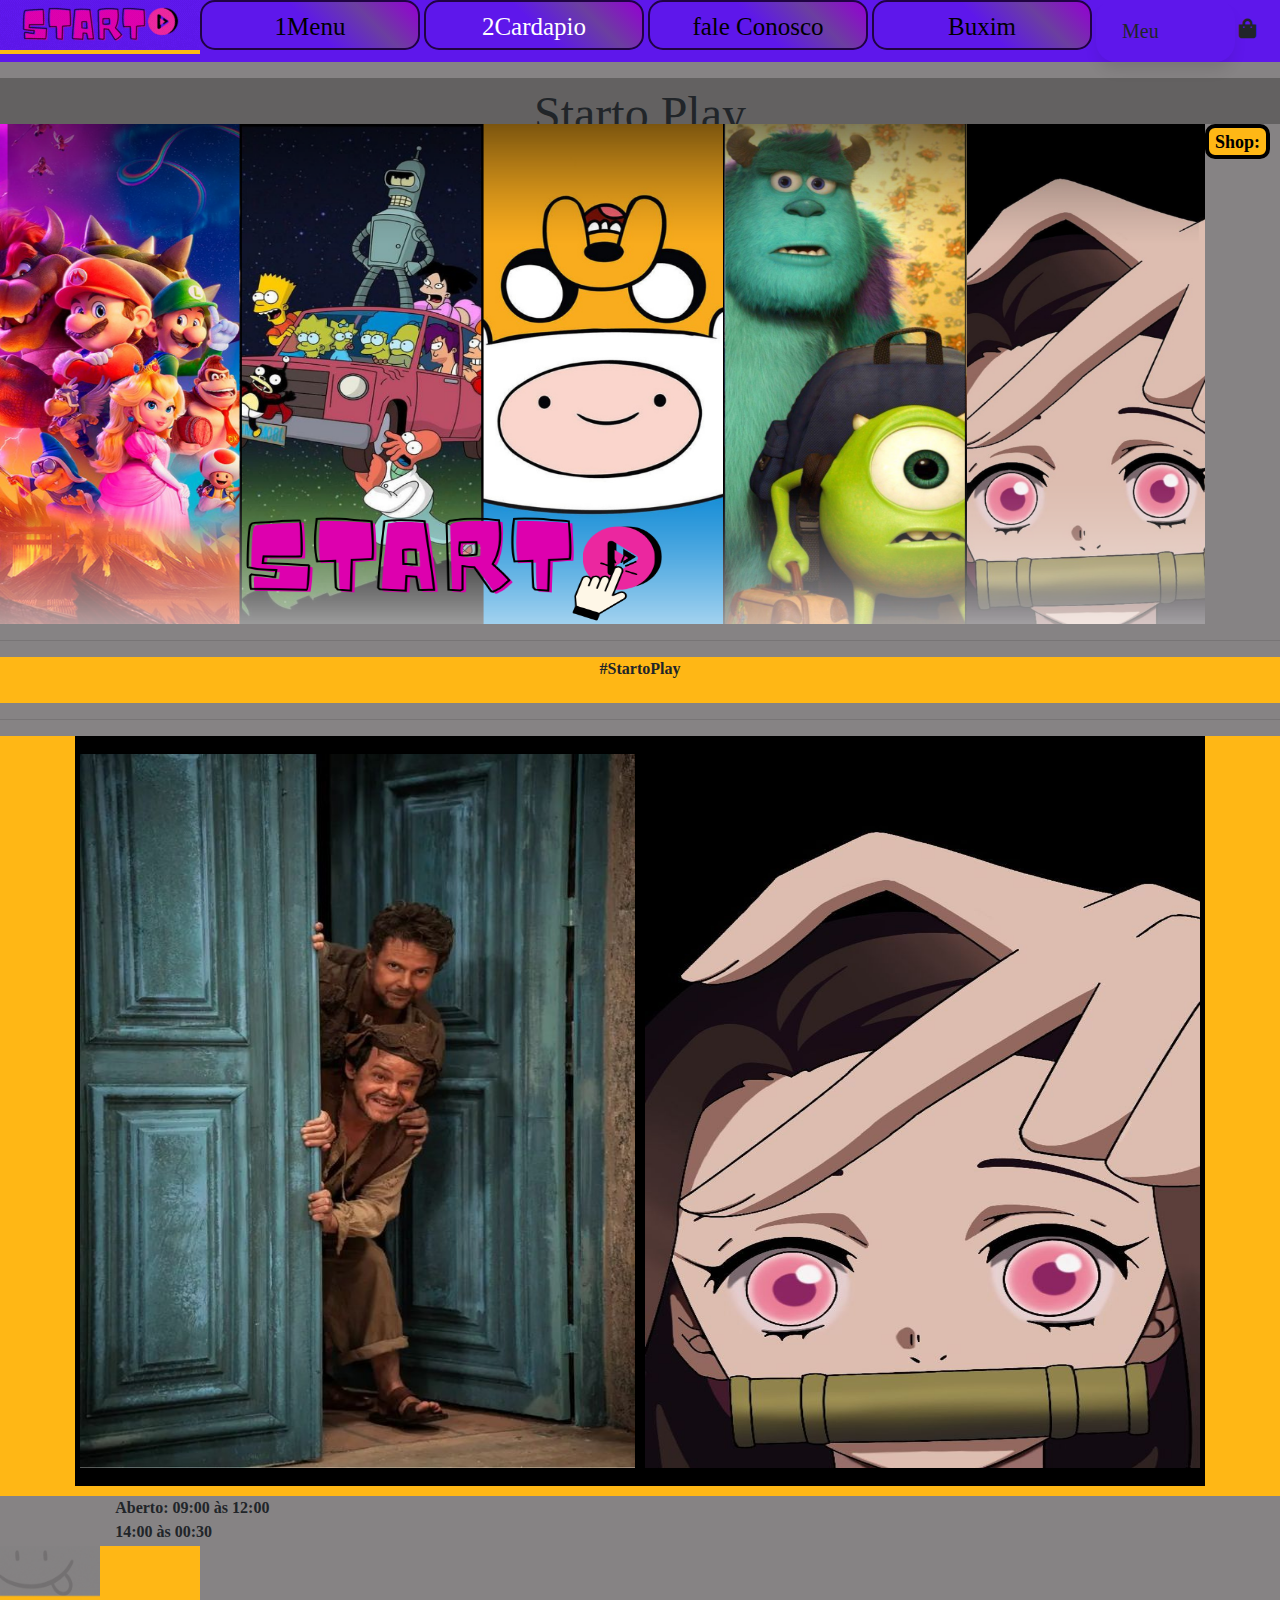
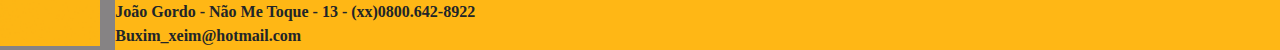
<file: html/index.html>
<!DOCTYPE html>
<html>

<head>
    <meta charset="utf-8" lang="pt-br">
    <meta name="viewport" content="width=device-width, initial-scale=1.0">
    <link rel="stylesheet" href="./css/bootstrap.min.css">
    <link rel="stylesheet" href="./css/fontawesome.css">
    <link rel="stylesheet" type="text/css" href="modelo.css">
    <title>STARTO</title>
    <style> </style>
</head>

<body>
    <div id="container">
        <div id="logotipo">
            <img src="..\logo\Starto200x50.gif" alt="description" width="200px" height="50px" border="2px"
                border-radius=" 15px">
        </div>
        <nav>
            <div class="menu-h">
                <ul>
                    <li><a href="index.html">1Menu</a>
                        <ul>
                            <li><a href="formulario.html">1.1FUTBOL</a></li>
                            <li>1.2FUTBOL
                                <ul>
                                    <li>1.2.1FUTBOL</li>
                                    <li>1.2.2FUTBOL</li>
                                </ul>

                            </li>
                        </ul>
                    </li>
                    <li>2Cardapio
                        <ul>
                            <li>2.1Menu</li>
                            <li>2.2Cardapio</li>
                        </ul>
                    </li>
                    <li><a href="formulario.html">fale Conosco</a>
                        <ul>
                            <li>FUTBOL</li>
                            <li>FUTBOL
                                <ul>
                                    <li>FUTBOL</li>
                                    <li>FUTBOL</li>
                                </ul>
                            </li>
                        </ul>
                    </li>
                    <li><a class="menu2" href="base.html">Buxim</a></li>

                    <a class="btn btn-white btn-icon">
                        Meu <span class="icon">
                            <i class="fa fa-shopping-bag"></i>
                        </span>

                    </a>

                </ul>



            </div>
        </nav>

        <!-- <button type="button"><a href="buxim_teste.html">Menu</a></button>
              
                <button type="button" id="menu-cardapio">Cardapio</button>
                <ul class="submenu">
                    <li><a href="#">Item 1</a></li>
                    <li><a href="#">Item 2</a></li>
                </ul>
                <button type="button"><a href="formulario.html">Fale Conosco</a></button>
                <button type="button"><a href="base.html">Buxims</a></button>
                <div class="dropdown"></div>-->


        <div id="Buxim">
            <a class="site">
                <center>
                    <font size="7">Starto Play</font>
            </a>
        </div>

        <div class="slider">
            <div class="slides">
                <input type="radio" name="radio-btn" id="radio1"><!--radio buttons-->
                <input type="radio" name="radio-btn" id="radio2">
                <input type="radio" name="radio-btn" id="radio3">
                <input type="radio" name="radio-btn" id="radio4"> <!--radio buttons-->
                <div class="slides1"><!--slide imag-->
                    <div> <img src="..\comida\slide\s1.png" alt="slide1" width="1205px" height="500px">
                    </div>
                    <div class="slide">
                        <img src="..\comida\slide\s2.png" alt="slide2" width="1205px" height="500px">
                    </div>
                    <div class="slides">
                        <img src="..\comida\slide\s3.png" alt="slide3" width="1205px" height="500px">
                    </div>
                    <div class="slides">
                        <img src="..\comida\slide\s4.png" alt="slide4" width="1205px" height="500px">
                    </div> <!--fim slide-->
                    <div class="navigation-auto"> <!--botoes-->
                        <div class="auto-btn1"></div>
                        <div class="auto-btn2"></div>
                        <div class="auto-btn3"></div>
                        <div class="auto-btn4"></div>
                    </div><!--fim botoes-->
                </div>
                <button type="button" class="button" a href="cardapio.html">
                    <font size="4"><b>Shop:</font></a>
                </button>
                <div class="manual-navigation">
                    <label for="radio1" classe="manual-btn"></label>
                    <label for="radio2" classe="manual-btn"></label>
                    <label for="radio3" classe="manual-btn"></label>
                    <label for="radio4" classe="manual-btn"></label>
                </div>
            </div>
        </div> <!--fim todos slides-->

        <hr>

        <div id="BuxinhoCheio">
            <font-size="6">
                <center><b><a class="site">#StartoPlay</a>
                        </font>
        </div>

        <hr>

        <div id="principal">
            <center>
                <table width="1100px" height="750px" boorder="10" bordercolor="#ff7902" bgcolor="black"
                    cellspacing="10px" cellpadding="5px" Frame="void">
                    <tr>
                        <td rowspan="1">
                            <img src="..\cardapio.jpg" alt="description" width="555" height="714">
                        </td>
                        <td>
                            <img src="..\cardapio2.jpg" alt="description" width="555" height="714">
                        </td>
                    </tr>
                </table>
            </center>
        </div>

        <div id="rodape1">

            Aberto: 09:00 às 12:00<br>
            14:00 às 00:30

        </div>

        <div id="logotipo">
            <img src="..\logo\logo2.gif" width="100px" height="100px">
        </div>

        <div id="rodape">
            João Gordo - Não Me Toque - 13 - (xx)0800.642-8922<br>
            Buxim_xeim@hotmail.com
        </div>
    </div> <!-- fim container -->

    <script src="script.js"> </script><!-- javascript -->


</body>

</html>
</file>
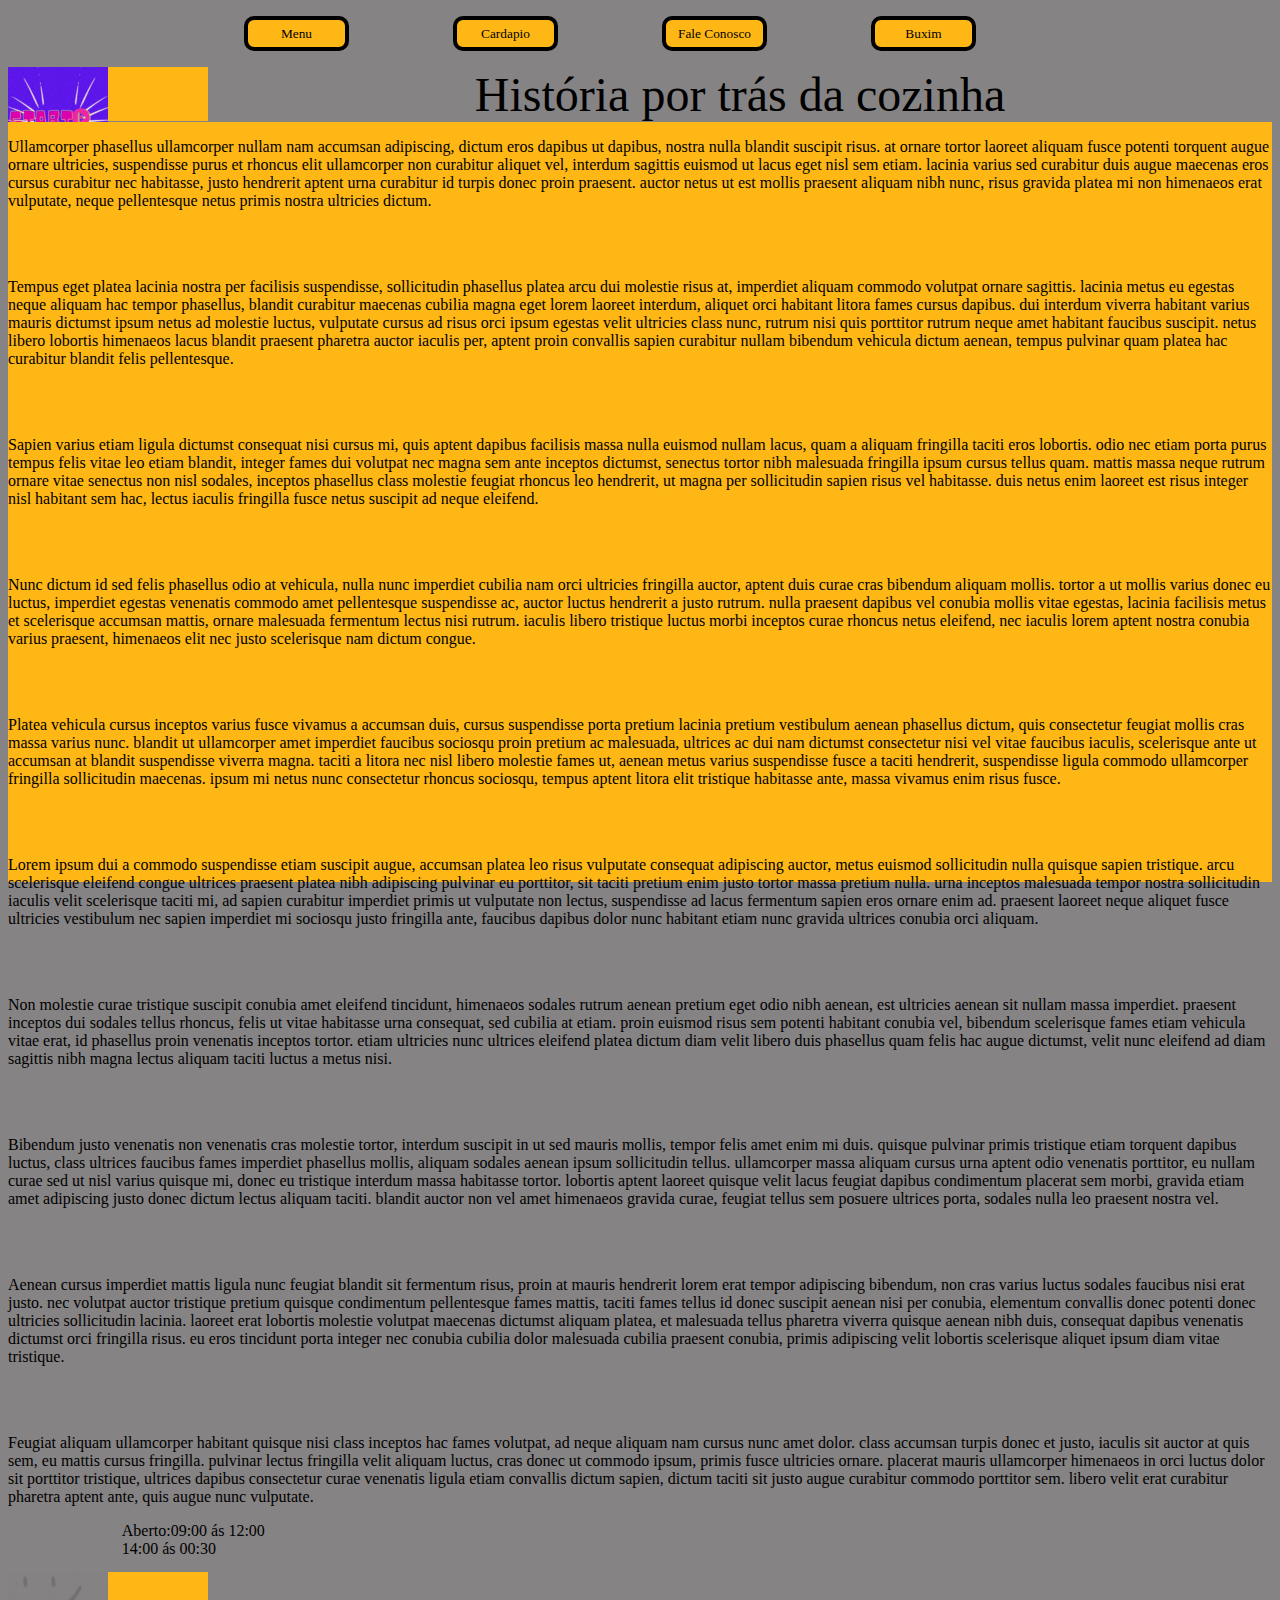
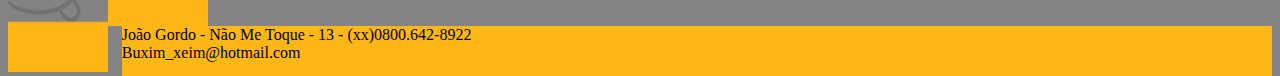
<file: html/base.html>
<!DOCTYPE html>
<html>

<head>
<meta charset="utf-8" lang="pt-br"> <!--defini�ao do padr�o de caracteres(conjunto de caracteres)-->
  <link rel="stylesheet" type="Text/css" href="modelo.css">
<title>Buxim.com</title>
</head>
<body>
<div id="container" ><!--inicio div container--> 
 <div id="menu"><center>
    <ul>
		<button type="button"><a href="index.html">Menu</a></button>
		<button type="button"><a href="cardapio.html">Cardapio</a></button>
		<button type="button"><a href="formulario.html" >Fale Conosco</a></button>
		<button type="button"><a href="base.html" >Buxim</a></button>
	</ul>
 </div>

<div id="logotipo">
<img src="..\logo\logo1.gif"  alt="description" width="100px" height="100px">             </div>

<div id="menu_base"> <a class="site" ><center><font size="7" >
 História por trás da cozinha </font></a>
 </div> 
  
   <div id="principal">
   <p>
Ullamcorper phasellus ullamcorper nullam nam accumsan adipiscing, dictum eros dapibus ut dapibus, nostra nulla blandit suscipit risus. 
at ornare tortor laoreet aliquam fusce potenti torquent augue ornare ultricies, suspendisse purus et rhoncus elit ullamcorper non curabitur aliquet vel, interdum sagittis euismod ut lacus eget nisl sem etiam. 
lacinia varius sed curabitur duis augue maecenas eros cursus curabitur nec habitasse, justo hendrerit aptent urna curabitur id turpis donec proin praesent. 
auctor netus ut est mollis praesent aliquam nibh nunc, risus gravida platea mi non himenaeos erat vulputate, neque pellentesque netus primis nostra ultricies dictum. 
</p><br><br>
<p>
Tempus eget platea lacinia nostra per facilisis suspendisse, sollicitudin phasellus platea arcu dui molestie risus at, imperdiet aliquam commodo volutpat ornare sagittis. 
lacinia metus eu egestas neque aliquam hac tempor phasellus, blandit curabitur maecenas cubilia magna eget lorem laoreet interdum, aliquet orci habitant litora fames cursus dapibus. 
dui interdum viverra habitant varius mauris dictumst ipsum netus ad molestie luctus, vulputate cursus ad risus orci ipsum egestas velit ultricies class nunc, rutrum nisi quis porttitor rutrum neque amet habitant faucibus suscipit. 
netus libero lobortis himenaeos lacus blandit praesent pharetra auctor iaculis per, aptent proin convallis sapien curabitur nullam bibendum vehicula dictum aenean, tempus pulvinar quam platea hac curabitur blandit felis pellentesque. 
</p><br><br>
<p>
Sapien varius etiam ligula dictumst consequat nisi cursus mi, quis aptent dapibus facilisis massa nulla euismod nullam lacus, quam a aliquam fringilla taciti eros lobortis. 
odio nec etiam porta purus tempus felis vitae leo etiam blandit, integer fames dui volutpat nec magna sem ante inceptos dictumst, senectus tortor nibh malesuada fringilla ipsum cursus tellus quam. 
mattis massa neque rutrum ornare vitae senectus non nisl sodales, inceptos phasellus class molestie feugiat rhoncus leo hendrerit, ut magna per sollicitudin sapien risus vel habitasse. 
duis netus enim laoreet est risus integer nisl habitant sem hac, lectus iaculis fringilla fusce netus suscipit ad neque eleifend. 
</p><br><br>
<p>
Nunc dictum id sed felis phasellus odio at vehicula, nulla nunc imperdiet cubilia nam orci ultricies fringilla auctor, aptent duis curae cras bibendum aliquam mollis. 
tortor a ut mollis varius donec eu luctus, imperdiet egestas venenatis commodo amet pellentesque suspendisse ac, auctor luctus hendrerit a justo rutrum. 
nulla praesent dapibus vel conubia mollis vitae egestas, lacinia facilisis metus et scelerisque accumsan mattis, ornare malesuada fermentum lectus nisi rutrum. 
iaculis libero tristique luctus morbi inceptos curae rhoncus netus eleifend, nec iaculis lorem aptent nostra conubia varius praesent, himenaeos elit nec justo scelerisque nam dictum congue. 
</p><br><br>
<p>
Platea vehicula cursus inceptos varius fusce vivamus a accumsan duis, cursus suspendisse porta pretium lacinia pretium vestibulum aenean phasellus dictum, quis consectetur feugiat mollis cras massa varius nunc. 
blandit ut ullamcorper amet imperdiet faucibus sociosqu proin pretium ac malesuada, ultrices ac dui nam dictumst consectetur nisi vel vitae faucibus iaculis, scelerisque ante ut accumsan at blandit suspendisse viverra magna. 
taciti a litora nec nisl libero molestie fames ut, aenean metus varius suspendisse fusce a taciti hendrerit, suspendisse ligula commodo ullamcorper fringilla sollicitudin maecenas. 
ipsum mi netus nunc consectetur rhoncus sociosqu, tempus aptent litora elit tristique habitasse ante, massa vivamus enim risus fusce. 
</p><br><br>
   <p>
Lorem ipsum dui a commodo suspendisse etiam suscipit augue, accumsan platea leo risus vulputate consequat adipiscing auctor, metus euismod sollicitudin nulla quisque sapien tristique. 
arcu scelerisque eleifend congue ultrices praesent platea nibh adipiscing pulvinar eu porttitor, sit taciti pretium enim justo tortor massa pretium nulla. 
urna inceptos malesuada tempor nostra sollicitudin iaculis velit scelerisque taciti mi, ad sapien curabitur imperdiet primis ut vulputate non lectus, suspendisse ad lacus fermentum sapien eros ornare enim ad. 
praesent laoreet neque aliquet fusce ultricies vestibulum nec sapien imperdiet mi sociosqu justo fringilla ante, faucibus dapibus dolor nunc habitant etiam nunc gravida ultrices conubia orci aliquam. 
</p><br><br>
<p>
Non molestie curae tristique suscipit conubia amet eleifend tincidunt, himenaeos sodales rutrum aenean pretium eget odio nibh aenean, est ultricies aenean sit nullam massa imperdiet. 
praesent inceptos dui sodales tellus rhoncus, felis ut vitae habitasse urna consequat, sed cubilia at etiam. 
proin euismod risus sem potenti habitant conubia vel, bibendum scelerisque fames etiam vehicula vitae erat, id phasellus proin venenatis inceptos tortor. 
etiam ultricies nunc ultrices eleifend platea dictum diam velit libero duis phasellus quam felis hac augue dictumst, velit nunc eleifend ad diam sagittis nibh magna lectus aliquam taciti luctus a metus nisi. 
</p><br><br>
<p>
Bibendum justo venenatis non venenatis cras molestie tortor, interdum suscipit in ut sed mauris mollis, tempor felis amet enim mi duis. 
quisque pulvinar primis tristique etiam torquent dapibus luctus, class ultrices faucibus fames imperdiet phasellus mollis, aliquam sodales aenean ipsum sollicitudin tellus. 
ullamcorper massa aliquam cursus urna aptent odio venenatis porttitor, eu nullam curae sed ut nisl varius quisque mi, donec eu tristique interdum massa habitasse tortor. 
lobortis aptent laoreet quisque velit lacus feugiat dapibus condimentum placerat sem morbi, gravida etiam amet adipiscing justo donec dictum lectus aliquam taciti. 
blandit auctor non vel amet himenaeos gravida curae, feugiat tellus sem posuere ultrices porta, sodales nulla leo praesent nostra vel. 
</p><br><br>
<p>
Aenean cursus imperdiet mattis ligula nunc feugiat blandit sit fermentum risus, proin at mauris hendrerit lorem erat tempor adipiscing bibendum, non cras varius luctus sodales faucibus nisi erat justo. 
nec volutpat auctor tristique pretium quisque condimentum pellentesque fames mattis, taciti fames tellus id donec suscipit aenean nisi per conubia, elementum convallis donec potenti donec ultricies sollicitudin lacinia. 
laoreet erat lobortis molestie volutpat maecenas dictumst aliquam platea, et malesuada tellus pharetra viverra quisque aenean nibh duis, consequat dapibus venenatis dictumst orci fringilla risus. 
eu eros tincidunt porta integer nec conubia cubilia dolor malesuada cubilia praesent conubia, primis adipiscing velit lobortis scelerisque aliquet ipsum diam vitae tristique. 
</p><br><br>
<p>
Feugiat aliquam ullamcorper habitant quisque nisi class inceptos hac fames volutpat, ad neque aliquam nam cursus nunc amet dolor. 
class accumsan turpis donec et justo, iaculis sit auctor at quis sem, eu mattis cursus fringilla. 
pulvinar lectus fringilla velit aliquam luctus, cras donec ut commodo ipsum, primis fusce ultricies ornare. 
placerat mauris ullamcorper himenaeos in orci luctus dolor sit porttitor tristique, ultrices dapibus consectetur curae venenatis ligula etiam convallis dictum sapien, dictum taciti sit justo augue curabitur commodo porttitor sem. 
libero velit erat curabitur pharetra aptent ante, quis augue nunc vulputate. 
</p>
   
   
  
  <div id="rodape1"> 
   Aberto:09:00 ás 12:00<br>
14:00 ás 00:30   </div> 
     <div id="logotipo"><img src="..\logo\logo2.gif" width="100px" height="100px"> </div>
   <div id="rodape"> João Gordo - Não Me Toque - 13 -    (xx)0800.642-8922
   <br>   Buxim_xeim@hotmail.com</p></div> <!-- fim container-->
</body>
</html>
</file>
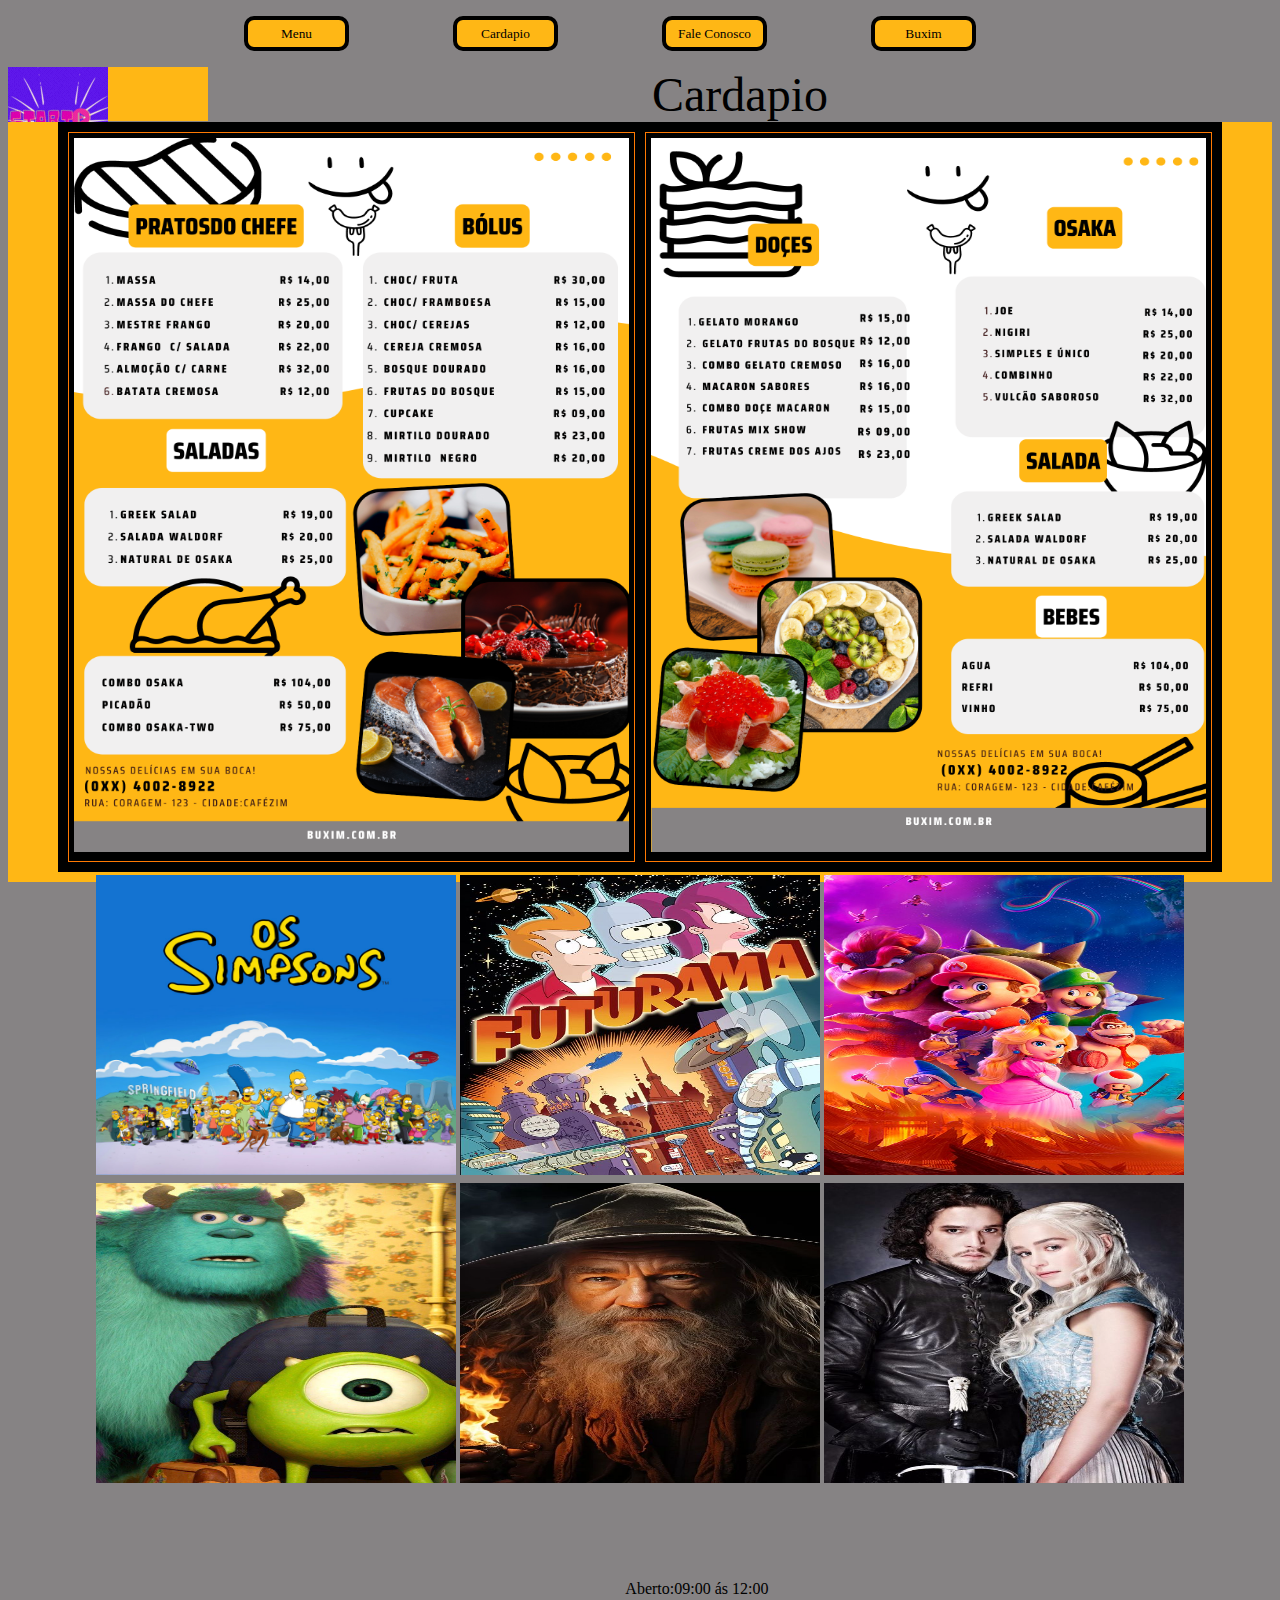
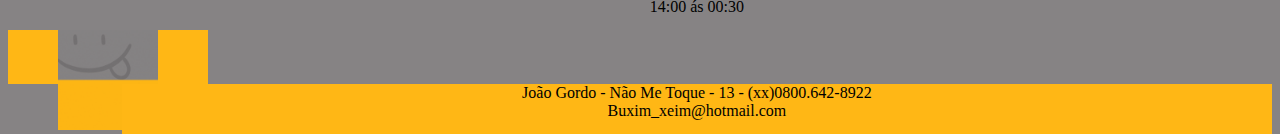
<file: html/cardapio.html>
<!DOCTYPE html>
<html>

<head>
<meta charset="utf-8" lang="pt-br"> <!--defini�ao do padr�o de caracteres(conjunto de caracteres)-->
  <link rel="stylesheet" type="Text/css" href="modelo.css">
<title>Buxim.com</title>
</head>
<body>
<div id="container" ><!--inicio div container--> 
 <div id="menu"><center>
    <ul>
		<button type="button"><a href="index.html">Menu</a></button>
		<button type="button"><a href="cardapio.html">Cardapio</a></button>
		<button type="button"><a href="formulario.html" >Fale Conosco</a></button>
		<button type="button"><a href="base.html" >Buxim</a></button>
	</ul>
 </div>

<div id="logotipo">
<img src="..\logo\logo1.gif" alt="description" width="100px" height="100px"></div>

<div id="menu_base"> <a class="site" ><center><font size="7" >
 Cardapio </font></a>
 </div> 
 
<div id="principal">    
  <center>
<table width="1100px"
 height="750px"
 border="10" 
 bordercolor="#ff7902"
 bgcolor="black"
cellspacing="10px"
 cellpadding="5px"
 Frame="void"
 <center>
<td rowspan="1">
<img src="..\cardapio.png" alt="description" width="555" height="714"> </td><!-- G:\trabalho\logo  imagem horiginal1414x2000!-->
<td><img src="..\cardapio2.png" alt="description" width="555" height="714"></td>
  
 <table>
<tr>
   <td><img src="..\comida\1.jpg" alt="description" width="360" height="300"></td>
   <td><img src="..\comida\2.jpg"alt="description" width="360" height="300"></td>
   <td><img src="..\comida\3.jpg"alt="description" width="360" height="300"></td>
</tr>
<tr>
   <td><img src="..\comida\4.jpg" alt="description" width="360" height="300"></td>
   <td><img src="..\comida\5.jpg"alt="description" width="360" height="300"></td>
   <td><img src="..\comida\6.jpg"alt="description" width="360" height="300"></td>
</tr></div></table><br><br><br><br><br>
  
    
  <div id="rodape1" > 
  <center> Aberto:09:00 ás 12:00<br>
14:00 ás 00:30   </div> 
     <div id="logotipo"><img src="..\logo\logo2.gif" width="100px" height="100px"> </div>
   <div id="rodape"> João Gordo - Não Me Toque - 13 -    (xx)0800.642-8922
   <br>   Buxim_xeim@hotmail.com</p></div> <!-- fim container-->
</body>
</html>
 
  
</body>
</html>
</file>
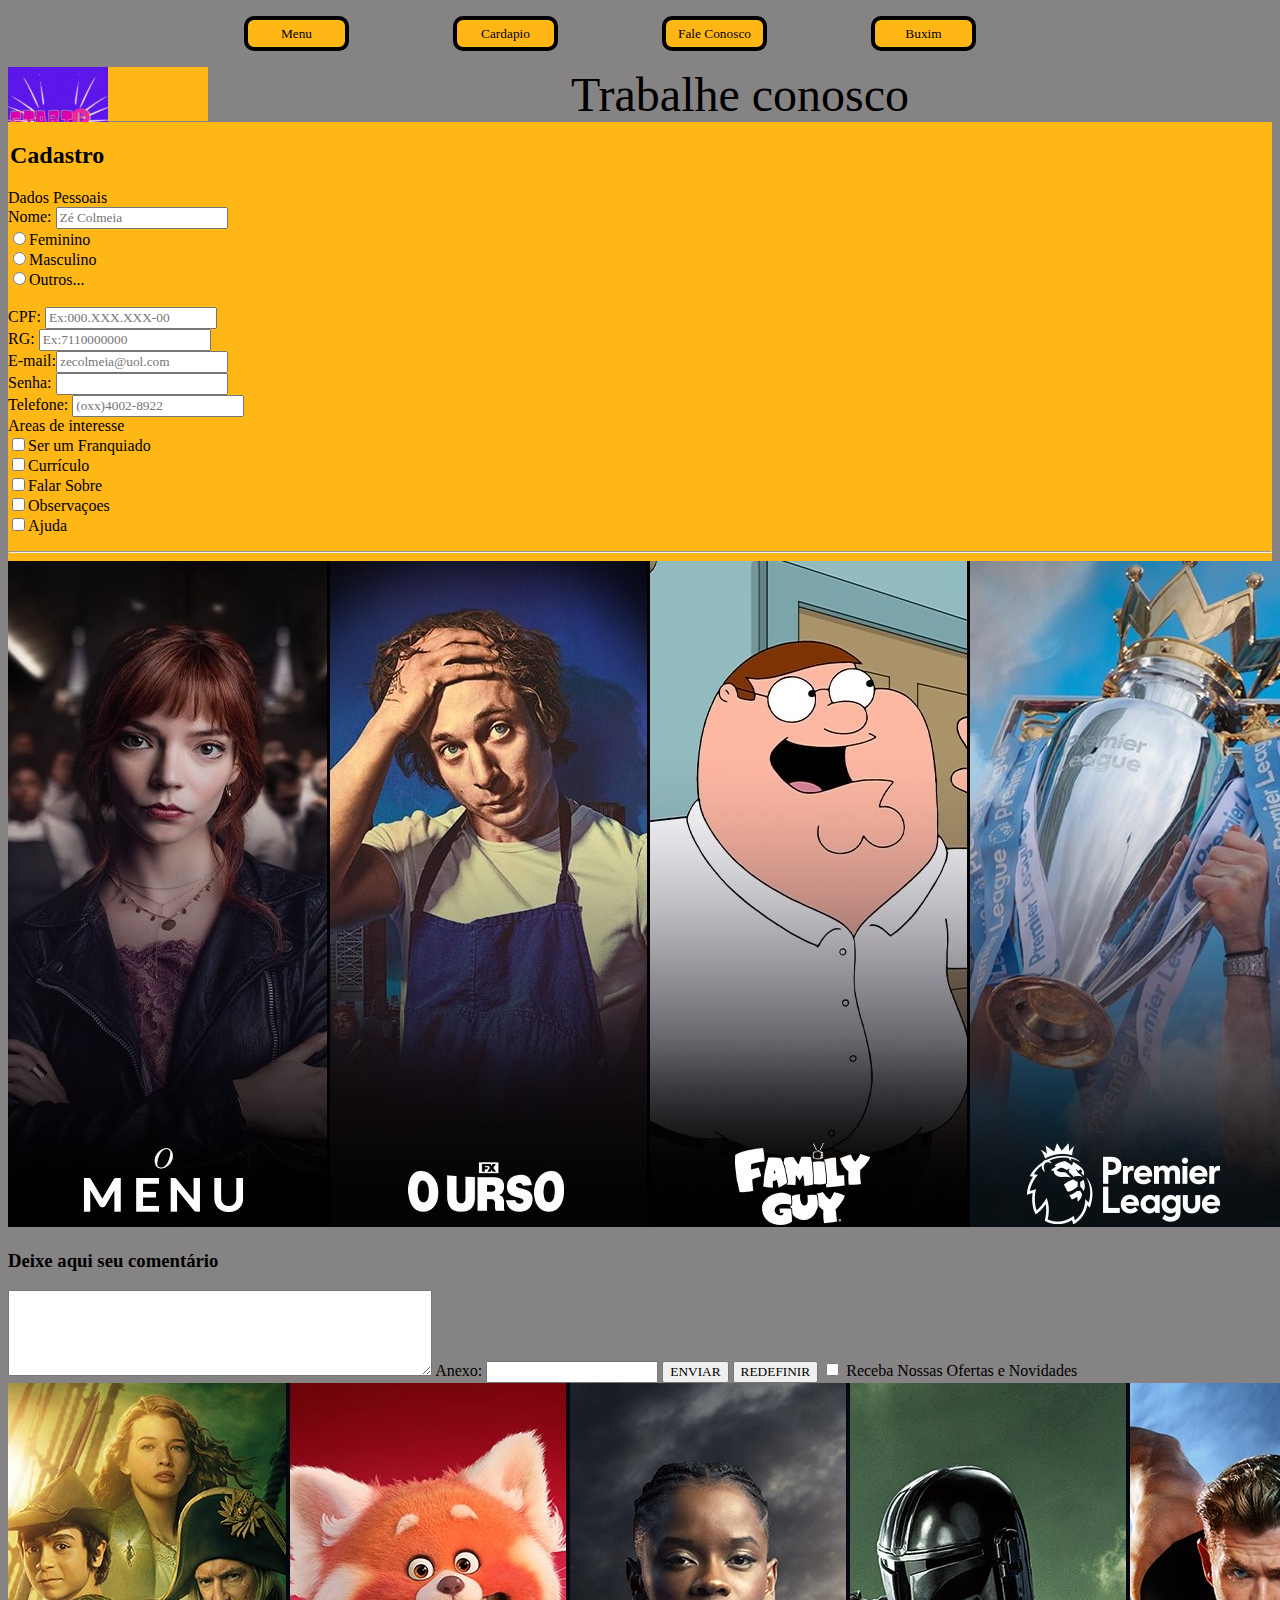
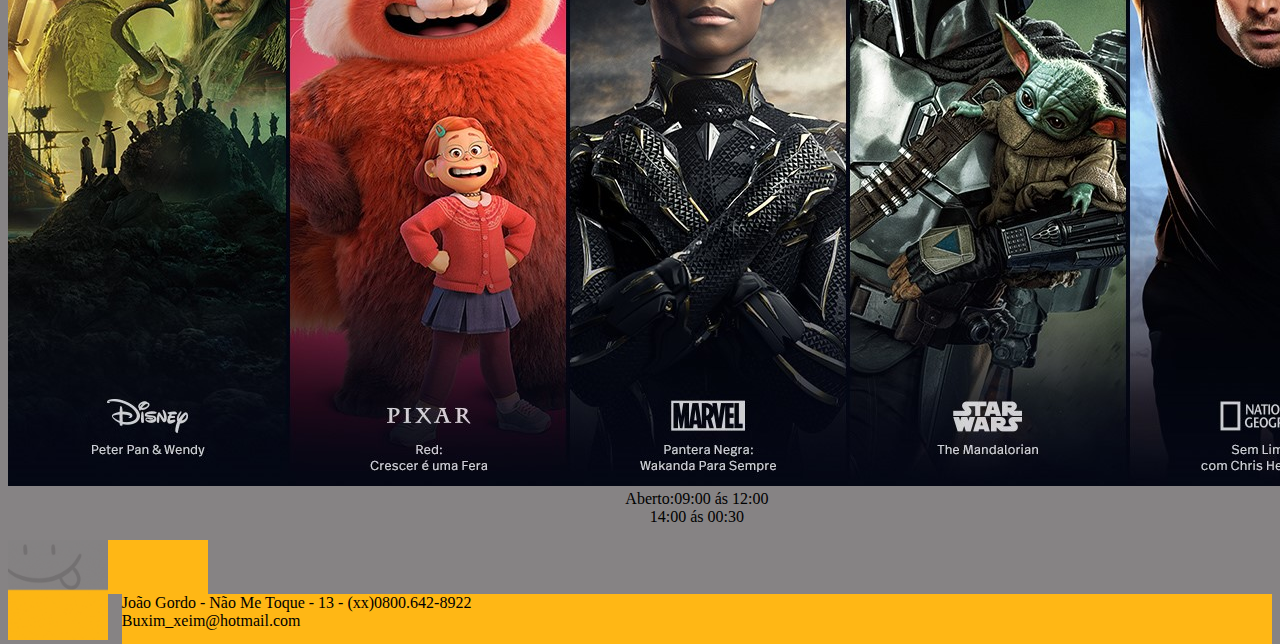
<file: html/formulario.html>
<!DOCTYPE html>
<html>

<head>
<meta charset="utf-8" lang="pt-br"> <!--definiçao do padrão de caracteres(conjunto de caracteres)-->
  <link rel="stylesheet" type="Text/css" href="modelo.css">
<title>Buxim.com</title>
</head>
<body>
<div id="container" ><!--inicio div container--> 
 <div id="menu"><center>
    <ul>
		<button type="button"><a href="index.html">Menu</a></button>
		<button type="button"><a href="cardapio.html">Cardapio</a></button>
		<button type="button"><a href="formulario.html" >Fale Conosco</a></button>
		<button type="button"><a href="base.html" >Buxim</a></button>
	</ul>
 </div>

<div id="logotipo">
<img src="..\logo\logo1.gif"  alt="description" width="100px" height="100px"></div>

<div id="menu_base"> <a class="site" ><center> 
<font size="7"> Trabalhe conosco </font></a>
 </div> 
  
   <div id="principal">
  
   <legend><h2>Cadastro </h2></legend>
<form action="artquivo.php" method="post" name="form1">
<p>Dados Pessoais<br>
<label > Nome:  <input type="text" name="nome" placeholder="Zé Colmeia" required="required"></label> <br>

<label ><input type="radio" name="sex" Value="feminino">Feminino</label><br>
<label ><input type="radio" name="sex" Value="masculino">Masculino</label><br>
<label><input type="radio" name="sex" Value="outros">Outros...</label><br>
<br>
<label>CPF: <input type="text" name="cpf" maxlength="11" pattern="\d{3}\.?\d{3}\.?\d{3}-?\d{2}"  Placeholder="Ex:000.XXX.XXX-00"></label><br> 	
<label>RG: <input type="text" name="rg" maxlength="10" Placeholder="Ex:7110000000"></label><br> 	

<label> E-mail:<input type="mail" name="mail" Placeholder="zecolmeia@uol.com"></label><br>
<label> Senha: <input type="password" name="senha"></label><br>
<label> Telefone: <input type="tel" name="tel" Placeholder="(oxx)4002-8922"></label><br>
Areas de interesse<br>
<label  ><input type="checkbox" name="interest" Value="frank">Ser um Franquiado </label><br>
<label  ><input type="checkbox" name="interest" Value="cur">Currículo</label><br>
<label ><input type="checkbox" name="interest" Value="out">Falar Sobre </label><br>
<label ><input type="checkbox" name="interest" Value="obs">Observaçoes</label><br>
<label ><input type="checkbox" name="interest" Value="help">Ajuda</label><br>

<hr>

<img src="..\comida\9.jpg"  alt="description" length="10%">
<h3>Deixe aqui seu comentário</h3>
<textarea  rows="5" cols="55">
</textarea>
<label >Anexo: <input type="fiel"  name="arq"></label>
<input type="submit" name="enviar" value="ENVIAR">
<input type="reset" name="limpar" value="REDEFINIR">
<label class="lab"><input type="checkbox" name="comunidade"> Receba Nossas Ofertas e Novidades  </label>

<img src="..\comida\10.jpg"  alt="description" width="1400px" height="703px">

<div id="rodape1"> <center>
   Aberto:09:00 ás 12:00<br>
          14:00 ás 00:30   </div> 
     <div id="logotipo"><img src="..\logo\logo2.gif" width="100px" height="100px"> </div><br>
   <div id="rodape"> João Gordo - Não Me Toque - 13 -    (xx)0800.642-8922
   <br>   Buxim_xeim@hotmail.com</p></div> <!-- fim container-->
</body>
</html>
</file>
<file: html/modelo.css>
*{
	font-family: 'Times New Roman', Times, serif;
}


button {
	width: 105px;
	height: 35px;
	background-color: #FFB715;
	border: 4px solid black;
	border-radius: 10px;
	margin-right: 100px;
	transition:.5s;
}

button:hover {
	width: 105px;
	height: 35px;
	color: rgb(255, 255, 255);
	background-color: #a724cf;
	border: 3px solid rgb(2, 2, 2);
	border-radius: 30px;
	margin-right: 100px;
	transition: 2s;
}


a {
	font-family: Georgia, 'Times New Roman', Times, serif ;
	text-decoration: none;
	color: black;
}

a:hover {
	color: white;
}

.container {
	width: 100%;
	height: auto;
	background: #FFB715;
	margin-left: auto;
	margin-right: auto;
}

.menu-h ul {
	
	list-style: none;
	padding: 0;
	/*background-color: #5E17EB;*/
	background-image:linear-gradient(45deg,#5E17EB,#5E17EB,#5E17EB,#6b3fa0,#150050,#9400d3 );
	background-size:500% 100%;
	animation: degrade-animado 5s infinite alternate;
}


.menu-h ul li {
	/*background-color: #dfdc06e0;*/
	background-image:linear-gradient(45deg,#5E17EB,#5E17EB,#5E17EB,#6b3fa0,#9400d3 );
	 
	color: rgb(255, 255, 255);
	border-radius: 15px;
	float:auto;
	width: 220px;
	height: 50px;
	border: 2px solid rgb(32, 3, 68);
	border-radius: 15px;
	display: inline-block;
	text-align: center;
	line-height: 50px;
	font-size: 25px;
	position: relative;
	transition:3s;
	animation: degrade-animado 5s infinite alternate;
}

.menu-h ul li:hover {
	background-color: rgb(10, 139, 62);
	/*2 cor do hover*/
	width: 230px;
	height: 47px;
	border: 3px solid rgb(11, 3, 21);
	border-radius: 17px;
	transition: 1s;
	
}

.menu-h ul ul {
	/*3 cor do hover*/
	display: none;
	position: absolute;
	top: 100%;
	left: 0;
	transition: 1s;
}

.menu-h ul li:hover>ul {
	background-color: black;
	/* quadradinho*/
	width: 0;
	display: block;
	transition: 1s;
}

.menu-h ul ul ul {
	margin-left: 101px;
	transition: 1s;
}

.menu-h ul ul ul li:hover {
	background-color: rgb(187, 19, 131);
	width: 230px;
	height: 50px;
	display: block;
	transition: 1s;
}
.menu2{
	
	transition: 5s;
}
.btn-white{
    background-color: var(--color-white) !important;
    color: var(--color-black) !important;
    border-radius: 20px;
    padding: 15px 25px;
    font-size: 20px;
    box-shadow: 0px 10px 15px -3px rgba(0,0,0,0.1);
}
.btn-icon{
    padding-right: 75px !important;
}
.btn-icon .icon{
    display:inline-block  !important;
    color: var(--color-black) !important;
    background-color: var(--color-primary) !important;
    width: 45px !important;
    height: 45px !important;
    position: absolute !important;
    right: 10px !important;
    margin-top:-8px  !important;
    border-radius: 15px !important;
    text-align: center !important;
    padding-top: 6px !important;
}


.site {
	color: black;
	width: auto;
	height: auto;
	size: 20px;
}

.sitee {
	float: center;
	color: black;
	width: auto;
	height: auto;
	size: 20px;
}



body {
	background-color: #868384;
}

#logotipo {
	width: 200px;
	height:54px;
	
	background-color: #FFB715;
	
	float: left;
}


#Buxim {
	width: 100%;
	height: 46px;
	float: #636161;
	clear: both;
	background-color: #636161;
}

.slider {	
	margin:0 auto;
	width:auto; 
	height:auto;
	overflow: hidden;/*slides escondidos*/
}
.slides{/*slides radios*/
	width: 500px;
	height: 500px;
	display:flex;
}
.slides input {
	display: none;
}
.slide{
	width:25%;
	position: relative;
	transition: 2s;
}
.slide img {
	width: 100%;
	height: 100%;
}
.manual-navigation{/*botoes*/
	position: absolute;
	width: 800px;
	margin-top: -40px;
	display: flex;
	justify-content: center;
}
.manual-btn{/*botoes radio*/
	border:2px solid #fff;
	padding: 5px;
	border-radius: 10px;
	cursor: pointer;
	transition:1s;
}
.manual-btn:not(:last-child){
margin-right: 40px;
}
.manual-btn:hover{
	background-color: #fff;
}
#radio1:checked~.first{
	margin-left:0;
}
#radio2:checked~.first{
	margin-left:-25%;
}
#radio3:checked~.first{
	margin-left:-50%;
}
#radio4:checked~.first{
	margin-left:-75%;
}
.navegation-auto div{
	border:2px solid #fff;
	padding: 5px;
	border-radius: 10px;
	cursor: pointer;
	transition:1s;
}
.navegation-auto{
	position: absolute;
	width:800px;
	margin-top: 360px;
	display: flex;
	justify-content: center;
}
.navegation-auto div:not(:last-child){
	margin-right: 40px;
}


#BuxinhoCheio {
	width: 100%;
	height: 46px;
	clear: both;
	background-color: #FFB715;
}

#principal {
	width: 100%;
	height: 760px;
	float: right;
	background-color: #FFB715;
}

#rodape {
	width: 91%;
	height: 50px;
	background-color: #FFB715;
	float: right;
}

#rodape1 {
	width: 91%;
	height: 50px;
	background-color: #868384;
	float: right;
}
@keyframes degrade-animado{
    0%{
        background-position-x: 0%;
    }
    100%{
        background-position-x: 100%;
    }
 }
</file>
